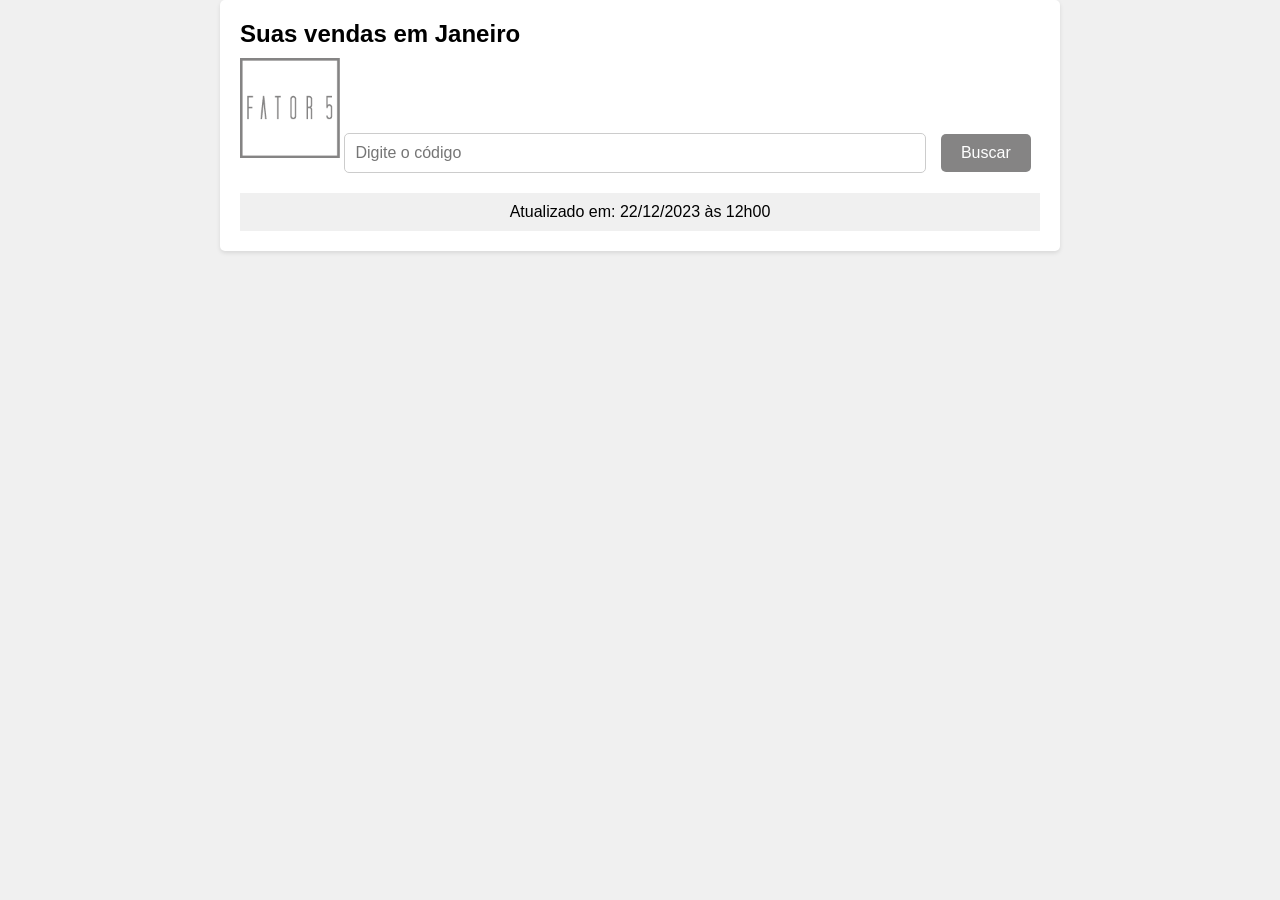
<file: index.html>
<!DOCTYPE html>
<html lang="pt">
<head>
    <meta charset="UTF-8">
    <meta name="viewport" content="width=device-width, initial-scale=1.0">
    <title>Consulta de Vendas</title>
    <link rel="stylesheet" href="styles.css">
</head>
<body>
    <!-- Container principal -->
    <div class="container">
        <!-- Título da página -->
        <h1>Suas vendas em Janeiro</h1>
        <img src="asset/logo.png" alt="logotipo" width="100" height="100">
        <!-- Campo de entrada de código -->
        <input type="text" id="codigoInput" placeholder="Digite o código">
        <!-- Botão para buscar -->
        <button id="buscarButton">Buscar</button>
        <!-- Resultado da busca -->
        <div id="resultado"></div>
        <footer>
            <span>Atualizado em: 22/12/2023 às 12h00</span>
        </footer>
    </div>
    <!-- Incluindo o script JavaScript -->
    <script src="script.js"></script>
</body>
</html>
</file>
<file: styles.css>
/* Reset de estilos para garantir consistência */
body, h1, p {
    margin: 0;
    padding: 0;
}

body {
    font-family: Arial, sans-serif;
    background-color: #f0f0f0;
}

/* Estilos para o container principal */
.container {
    max-width: 800px;
    margin: 0 auto;
    padding: 20px;
    background-color: #ffffff;
    border-radius: 5px;
    box-shadow: 0px 2px 4px rgba(0, 0, 0, 0.1);
}

/* Estilos para o título */
h1 {
    font-size: 24px;
    margin-bottom: 10px;
}

/* Estilos para a entrada de texto */
input {
    padding: 10px;
    font-size: 16px;
    border: 1px solid #ccc;
    border-radius: 5px;
    width: 70%;
    margin-right: 10px;
}

/* Estilos para o botão */
button {
    padding: 10px 20px;
    font-size: 16px;
    background-color: #858484;
    color: #ffffff;
    border: none;
    border-radius: 5px;
    cursor: pointer;
}

/* Estilos de hover para o botão */
button:hover {
    background-color: #0056b3;
}

/* Estilos para o resultado da busca */
#resultado {
    margin-top: 20px;
}

/* Estilos para texto em negrito */
strong {
    font-weight: bold;
}

/* Estilos para o rodapé */
footer {
    text-align: center;
    padding: 10px;
    background-color: #f0f0f0;
}

/* Responsividade para telas menores */
@media screen and (max-width: 600px) {
    input {
        width: 90%;
        margin-right: 0;
        margin-bottom: 10px;
    }
}
</file>
